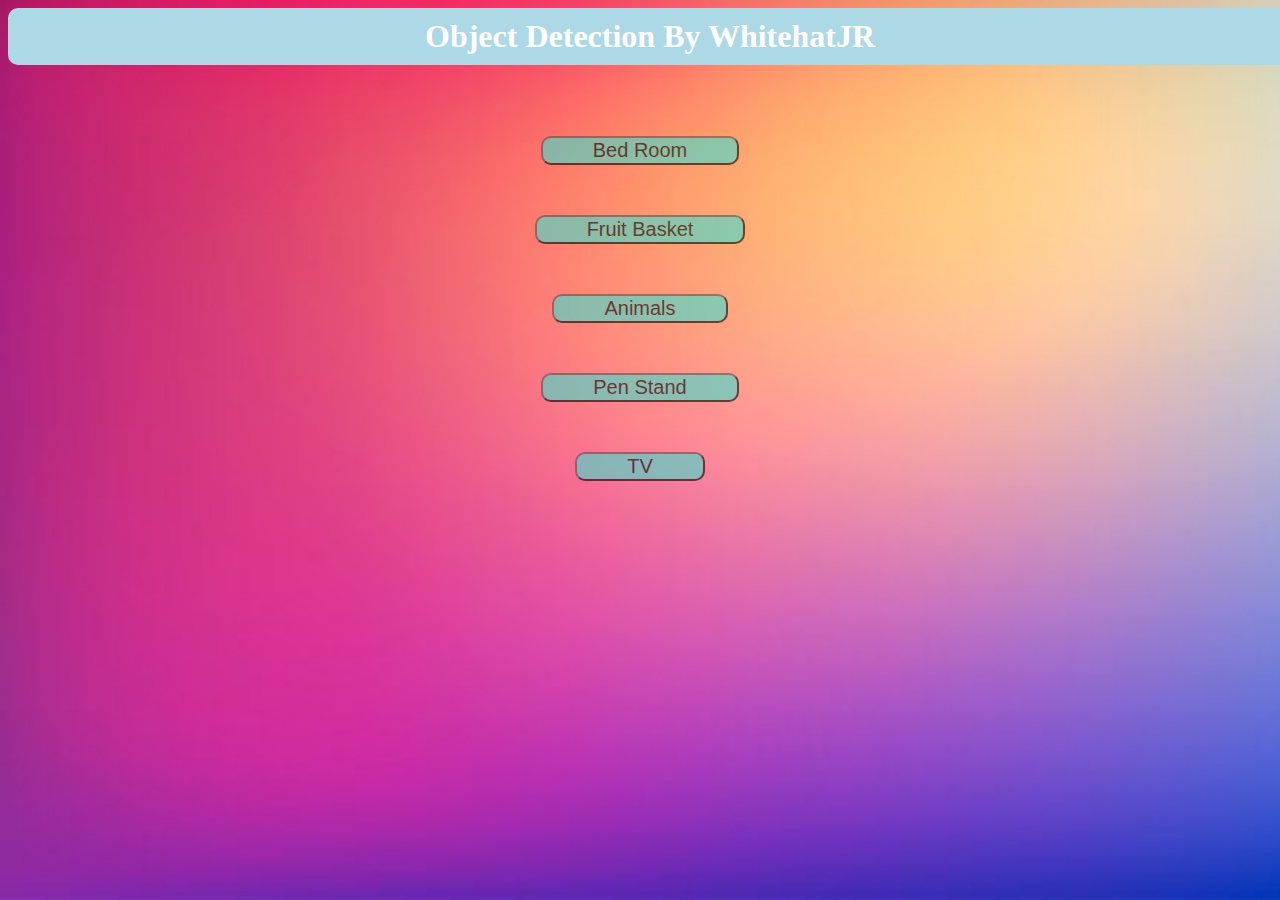
<file: index.html>
<html>
    <head>
        <title>Project:131-135</title>
        <link rel="stylesheet" href="style.css">
    </head>

    <body background="Gradient_Background.jpg">
     <center>

       <h1 class="heading">Object Detection By WhitehatJR</h1>
      <div>
      <div>
       <button class="options" onclick="Bed();">Bed Room</button>
      </div>
      <div>
       <button class="options" onclick="Bskt();">Fruit Basket</button>
      </div>
      <div>
       <button class="options" onclick="Anml();">Animals</button>
      </div>
      <div>
       <button class="options" onclick="Pen();">Pen Stand</button>
      </div>
      <div>
       <button class="options" onclick="TV();">TV</button>
      </div>
      </div>
     </center>
     <script src="main.js"></script>
    </body>
</html>
</file>
<file: style.css>
body
{
    background-size: cover;
}

.heading
{
    width: 100%;
    color: white;
    background-color: lightblue;
    padding: 10px;
    border-radius: 10px;
}

.options
{
    color: black;
    background-color: turquoise;
    border-radius: 10px;
    padding-left: 50px;
    padding-right: 50px;
    font-size: 20px;
    margin-top: 50px;
    opacity: 0.6;
}

.options:hover {background-color: turquoise; opacity: 1;}

.options:active {
  background-color: turquoise;
  box-shadow: 0 5px #666;
  transform: translateY(4px);
  opacity: 2;
}
</file>
